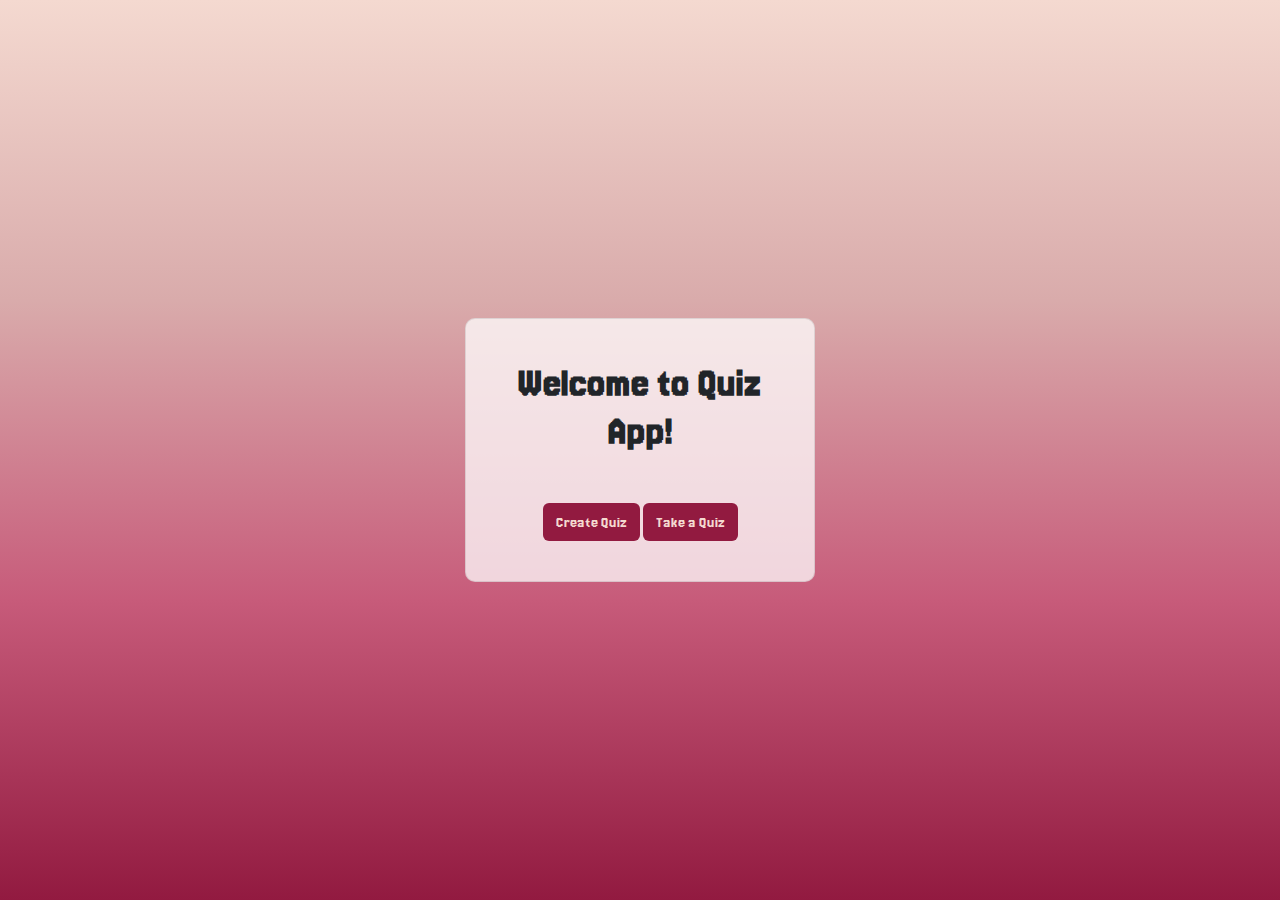
<file: index.html>
<!DOCTYPE html>
<html lang="en">
<head>
    <meta charset="UTF-8">
    <meta name="viewport" content="width=device-width, initial-scale=1.0">
    <title>Welcome to Quiz App!</title>
    <link href="https://cdn.jsdelivr.net/npm/bootstrap@5.3.3/dist/css/bootstrap.min.css" rel="stylesheet">
    <link rel="stylesheet" href="./assets/style.css">
</head>
<body>
    <div class="registration-container" id="welcomebox">
        <h1>Welcome to Quiz App!</h1>
        <div class="button-box">
            <button id="createQuizBtn" type="button" class="btn">Create Quiz</button>
            <button id="takeQuizBtn" type="button" class="btn">Take a Quiz</button>
        </div>
    </div>

    <script>
    document.addEventListener('DOMContentLoaded', () => {
        const createQuizBtn = document.getElementById('createQuizBtn');
        const takeQuizBtn = document.getElementById('takeQuizBtn');

        createQuizBtn.addEventListener('click', () => {
            localStorage.setItem('userSelection', 'createQuiz');
            window.location.href = 'login.html'; // redirect to login or registration
        });

        takeQuizBtn.addEventListener('click', () => {
            localStorage.setItem('userSelection', 'takeQuiz');
            window.location.href = 'login.html'; // redirect to login or registration
        });
    });
    </script>
</body>
</html>
</file>
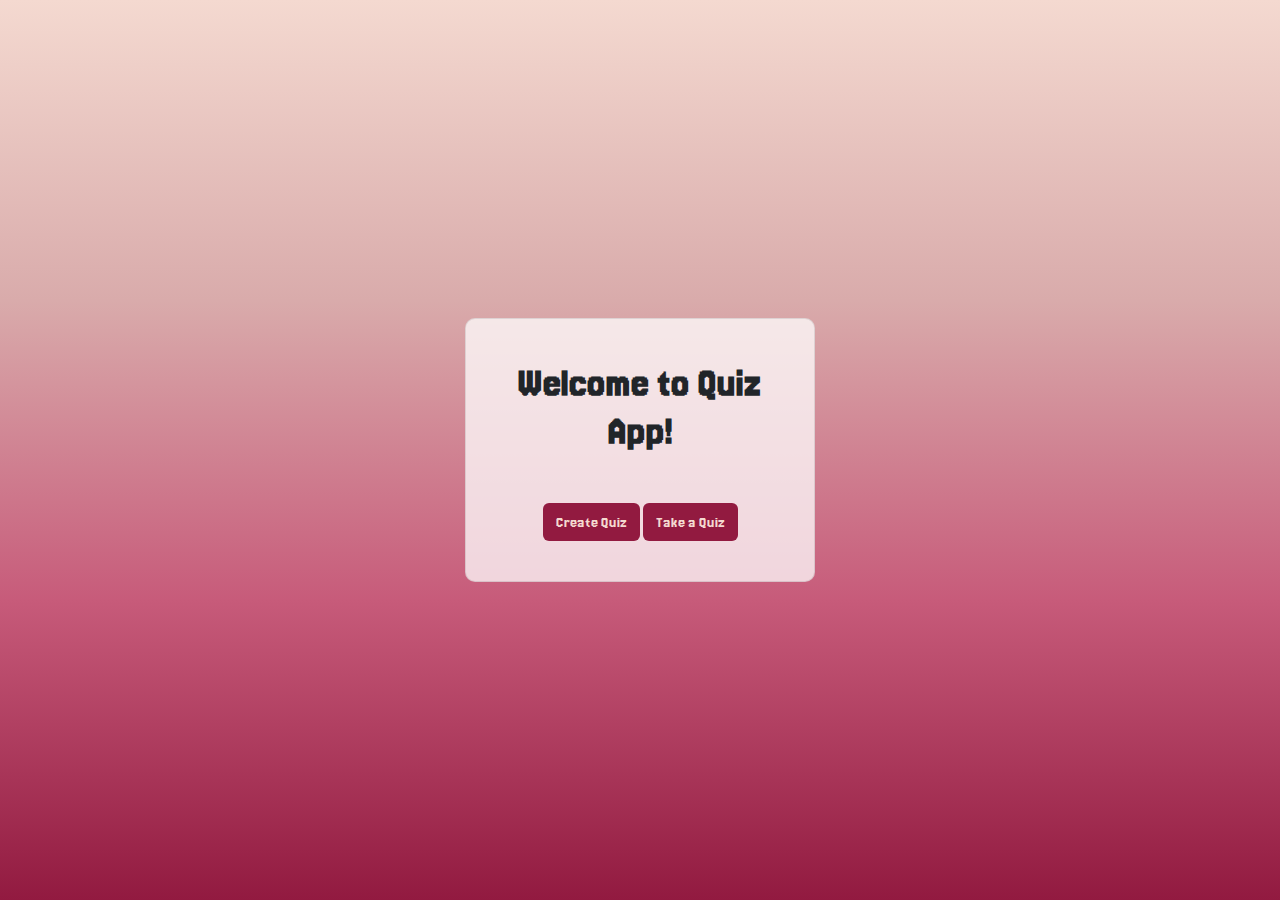
<file: public/index.html>
<!DOCTYPE html>
<html lang="en">
<head>
    <meta charset="UTF-8">
    <meta name="viewport" content="width=device-width, initial-scale=1.0">
    <title>Welcome to Quiz Maker!</title>
    <link href="https://cdn.jsdelivr.net/npm/bootstrap@5.3.3/dist/css/bootstrap.min.css" rel="stylesheet">
    <link rel="stylesheet" href="./assets/style.css">
</head>
<body>
    <div class="registration-container" id="welcomebox">
        <h1>Welcome to Quiz App!</h1>
        <div class="button-box">
            <button id="createQuizBtn" type="button" class="btn">Create Quiz</button>
            <button id="takeQuizBtn" type="button" class="btn">Take a Quiz</button>
        </div>
    </div>

    <script>
    document.addEventListener('DOMContentLoaded', () => {
        const createQuizBtn = document.getElementById('createQuizBtn');
        const takeQuizBtn = document.getElementById('takeQuizBtn');

        createQuizBtn.addEventListener('click', () => {
            localStorage.setItem('userSelection', 'createQuiz');
            window.location.href = 'login.html'; // redirect to login or registration
        });

        takeQuizBtn.addEventListener('click', () => {
            localStorage.setItem('userSelection', 'takeQuiz');
            window.location.href = 'login.html'; // redirect to login or registration
        });
    });
    </script>
</body>
</html>
</file>
<file: assets/style.css>
/* @import url('https://fonts.googleapis.com/css2?family=Josefin+Sans:ital,wght@0,100..700;1,100..700&family=Passion+One:wght@400;700;900&family=Rowdies:wght@300;400;700&display=swap'); */

@import url('https://fonts.googleapis.com/css2?family=DM+Serif+Text:ital@0;1&family=Jersey+10&family=Jersey+20&family=Kulim+Park:ital,wght@0,200;0,300;0,400;0,600;0,700;1,200;1,300;1,400;1,600;1,700&family=Spicy+Rice&display=swap');

/* :root{
    --main-color:#4A1E4F;
    --dark-color: #A1678F;
    --text-color:#4A1E4F;
    --white-color:white;
} */
:root{
    --main-color:#921A40;
    --dark-color: #C75B7A;
    --text-color:#00000;
    --white-color:#F4D9D0;
}

body {
    /* background: linear-gradient(180deg,#BC9AB3,#A1678F,#723768,#411a45);     */
    background: linear-gradient(180deg,#F4D9D0,#D9ABAB,#C75B7A,#921A40);    
    display: flex;
    justify-content: center;
    align-items: center; 
    min-height: 100vh; 
    /* font-family: "Josefin Sans", sans-serif; */
    font-family: "Jersey 20", sans-serif;
    margin: 0; 
    font-optical-sizing: auto;
    font-weight: 400;
}
h1{
    font-weight: 800;
    font-size: 40px;
    text-align: center;
    padding-bottom: 20px;
    color: var(--text-color);
}
.registration-container {
    margin: 30px;
    padding: 40px;
    background-color: rgba(255, 255, 255, 0.74);
    color: var(--text-color);
    border-radius: 10px;
    border: 1px solid rgba(0, 0, 0, 0.094);
    width: 100%; 
    max-width: 350px; 
}

/* login.html */
#loginbtn, #registerbtn {
    /* width: 100%;  */
    /* padding: 5px 0;  */
    font-size: 16px; 
    margin-top: 10px; 
}
label{
    color: rgba(255, 255, 255, 0.895);
}

#loginbtn {
    background-color: var(--main-color);
    color: var(--white-color);
    border: 3px solid var(--main-color);
    font-weight: 300;
}

#registerbtn {
    border: 3px solid var(--main-color);
    color: var(--text-color);
    font-weight: 300;
}

#loginbtn:hover {
    background-color: transparent;
    border: 3px solid var(--main-color);
    color: var(--text-color);
}

#registerbtn:hover {
    background-color: var(--main-color);
    color: var(--white-color);
}

/* index.html */
#welcomebox{
    margin: 30px;
    padding: 40px;
    background-color: rgba(255, 255, 255, 0.74);
    color: var(--text-color);
    border-radius: 10px;
    border: 1px solid rgba(0, 0, 0, 0.094);
    width: 100%; 
    max-width: 350px; 
    display: flex;
    justify-content: center;
    text-align: center;
    flex-direction:column;
    align-items: center;
    gap: 20px;
}

#takeQuizBtn{
    background-color: var(--main-color);
    color: var(--white-color);
    width: fit-content;
}
#createQuizBtn{
    background-color: var(--main-color);
    color: var(--white-color);
    width: fit-content;
}
#takeQuizBtn:hover {
    background-color:transparent;
    border: 3px solid var(--main-color);
    color: var(--text-color);
}
#createQuizBtn:hover {
    background-color:transparent;
    border: 3px solid var(--main-color);
    color: var(--text-color);
}


/* register.html */
.register-box{
    margin: 30px;
    padding: 40px;
    background-color: rgba(255, 255, 255, 0.74);
    color: var(--text-color);
    border-radius: 10px;
    border: 1px solid rgba(0, 0, 0, 0.094);
    width: 100%; 
    max-width: 350px; 
    display: flex;
    justify-content: center;
    text-align: center;
    flex-direction:column;
    align-items: center;
    gap: 20px;
}
#takeQuizBtn{
    background-color: var(--main-color);
    color: var(--white-color);
    width: fit-content;
}
#createQuizBtn{
    background-color: var(--main-color);
    color: var(--white-color);
    width: fit-content;
}
#takeQuizBtn:hover {
    background-color:transparent;
    border: 3px solid var(--main-color);
    color: var(--text-color);
}
#createQuizBtn:hover {
    background-color:transparent;
    border: 3px solid var(--main-color);
    color: var(--text-color);
}

/* createquiz.html */
.create-quiz{
    margin: 30px;
    padding: 40px;
    background-color: rgba(255, 255, 255, 0.74);
    color: var(--text-color);
    border-radius: 10px;
    border: 1px solid rgba(0, 0, 0, 0.094);
    width: 100%; 
    max-width: 350px; 
    display: flex;
    justify-content: center;
    text-align: center;
    flex-direction:column;
    align-items: center;
    gap: 20px;
}

.ques-box{
    display: flex;
    flex-direction: row;
}


/* takequiz.html */
.take-quiz{
    margin: 30px;
    padding: 40px;
    background-color: rgba(255, 255, 255, 0.74);
    color: var(--text-color);
    border-radius: 10px;
    border: 1px solid rgba(0, 0, 0, 0.094);
    width: 100%; 
    max-width: 350px; 
    display: flex;
    justify-content: center;
    text-align: center;
    flex-direction:column;
    align-items: center;
    gap: 20px;
}
#main-quiz-ques{
    text-align: left;
    color: var(--text-color);
}
.form-check-label{
    color: var(--text-color);
}
.form-check-input{
    color: var(--text-color);
}

#submitQuizBtn{
    background-color: var(--main-color);
    color: var(--white-color);
    width: fit-content;
}
#submitQuizBtn:hover {
    background-color:transparent;
    border: 3px solid var(--main-color);
    color: var(--text-color);
}
</file>
<file: public/assets/style.css>
/* @import url('https://fonts.googleapis.com/css2?family=Josefin+Sans:ital,wght@0,100..700;1,100..700&family=Passion+One:wght@400;700;900&family=Rowdies:wght@300;400;700&display=swap'); */

@import url('https://fonts.googleapis.com/css2?family=DM+Serif+Text:ital@0;1&family=Jersey+10&family=Jersey+20&family=Kulim+Park:ital,wght@0,200;0,300;0,400;0,600;0,700;1,200;1,300;1,400;1,600;1,700&family=Spicy+Rice&display=swap');

/* :root{
    --main-color:#4A1E4F;
    --dark-color: #A1678F;
    --text-color:#4A1E4F;
    --white-color:white;
} */
:root{
    --main-color:#921A40;
    --dark-color: #C75B7A;
    --text-color:#00000;
    --white-color:#F4D9D0;
}

body {
    /* background: linear-gradient(180deg,#BC9AB3,#A1678F,#723768,#411a45);     */
    background: linear-gradient(180deg,#F4D9D0,#D9ABAB,#C75B7A,#921A40);    
    display: flex;
    justify-content: center;
    align-items: center; 
    min-height: 100vh; 
    /* font-family: "Josefin Sans", sans-serif; */
    font-family: "Jersey 20", sans-serif;
    margin: 0; 
    font-optical-sizing: auto;
    font-weight: 400;
}
h1{
    font-weight: 800;
    font-size: 40px;
    text-align: center;
    padding-bottom: 20px;
    color: var(--text-color);
}
.registration-container {
    margin: 30px;
    padding: 40px;
    background-color: rgba(255, 255, 255, 0.74);
    color: var(--text-color);
    border-radius: 10px;
    border: 1px solid rgba(0, 0, 0, 0.094);
    width: 100%; 
    max-width: 350px; 
}

/* login.html */
#loginbtn, #registerbtn {
    /* width: 100%;  */
    /* padding: 5px 0;  */
    font-size: 16px; 
    margin-top: 10px; 
}
label{
    color: rgba(255, 255, 255, 0.895);
}

#loginbtn {
    background-color: var(--main-color);
    color: var(--white-color);
    border: 3px solid var(--main-color);
    font-weight: 300;
}

#registerbtn {
    border: 3px solid var(--main-color);
    color: var(--text-color);
    font-weight: 300;
}

#loginbtn:hover {
    background-color: transparent;
    border: 3px solid var(--main-color);
    color: var(--text-color);
}

#registerbtn:hover {
    background-color: var(--main-color);
    color: var(--white-color);
}

/* index.html */
#welcomebox{
    margin: 30px;
    padding: 40px;
    background-color: rgba(255, 255, 255, 0.74);
    color: var(--text-color);
    border-radius: 10px;
    border: 1px solid rgba(0, 0, 0, 0.094);
    width: 100%; 
    max-width: 350px; 
    display: flex;
    justify-content: center;
    text-align: center;
    flex-direction:column;
    align-items: center;
    gap: 20px;
}

#takeQuizBtn{
    background-color: var(--main-color);
    color: var(--white-color);
    width: fit-content;
}
#createQuizBtn{
    background-color: var(--main-color);
    color: var(--white-color);
    width: fit-content;
}
#takeQuizBtn:hover {
    background-color:transparent;
    border: 3px solid var(--main-color);
    color: var(--text-color);
}
#createQuizBtn:hover {
    background-color:transparent;
    border: 3px solid var(--main-color);
    color: var(--text-color);
}


/* register.html */
.register-box{
    margin: 30px;
    padding: 40px;
    background-color: rgba(255, 255, 255, 0.74);
    color: var(--text-color);
    border-radius: 10px;
    border: 1px solid rgba(0, 0, 0, 0.094);
    width: 100%; 
    max-width: 350px; 
    display: flex;
    justify-content: center;
    text-align: center;
    flex-direction:column;
    align-items: center;
    gap: 20px;
}
#takeQuizBtn{
    background-color: var(--main-color);
    color: var(--white-color);
    width: fit-content;
}
#createQuizBtn{
    background-color: var(--main-color);
    color: var(--white-color);
    width: fit-content;
}
#takeQuizBtn:hover {
    background-color:transparent;
    border: 3px solid var(--main-color);
    color: var(--text-color);
}
#createQuizBtn:hover {
    background-color:transparent;
    border: 3px solid var(--main-color);
    color: var(--text-color);
}

/* createquiz.html */
.create-quiz{
    margin: 30px;
    padding: 40px;
    background-color: rgba(255, 255, 255, 0.74);
    color: var(--text-color);
    border-radius: 10px;
    border: 1px solid rgba(0, 0, 0, 0.094);
    width: 100%; 
    max-width: 350px; 
    display: flex;
    justify-content: center;
    text-align: center;
    flex-direction:column;
    align-items: center;
    gap: 20px;
}

.ques-box{
    display: flex;
    flex-direction: row;
}


/* takequiz.html */
.take-quiz{
    margin: 30px;
    padding: 40px;
    background-color: rgba(255, 255, 255, 0.74);
    color: var(--text-color);
    border-radius: 10px;
    border: 1px solid rgba(0, 0, 0, 0.094);
    width: 100%; 
    max-width: 350px; 
    display: flex;
    justify-content: center;
    text-align: center;
    flex-direction:column;
    align-items: center;
    gap: 20px;
}
#main-quiz-ques{
    text-align: left;
    color: var(--text-color);
}
.form-check-label{
    color: var(--text-color);
}
.form-check-input{
    color: var(--text-color);
}

#submitQuizBtn{
    background-color: var(--main-color);
    color: var(--white-color);
    width: fit-content;
}
#submitQuizBtn:hover {
    background-color:transparent;
    border: 3px solid var(--main-color);
    color: var(--text-color);
}
</file>
